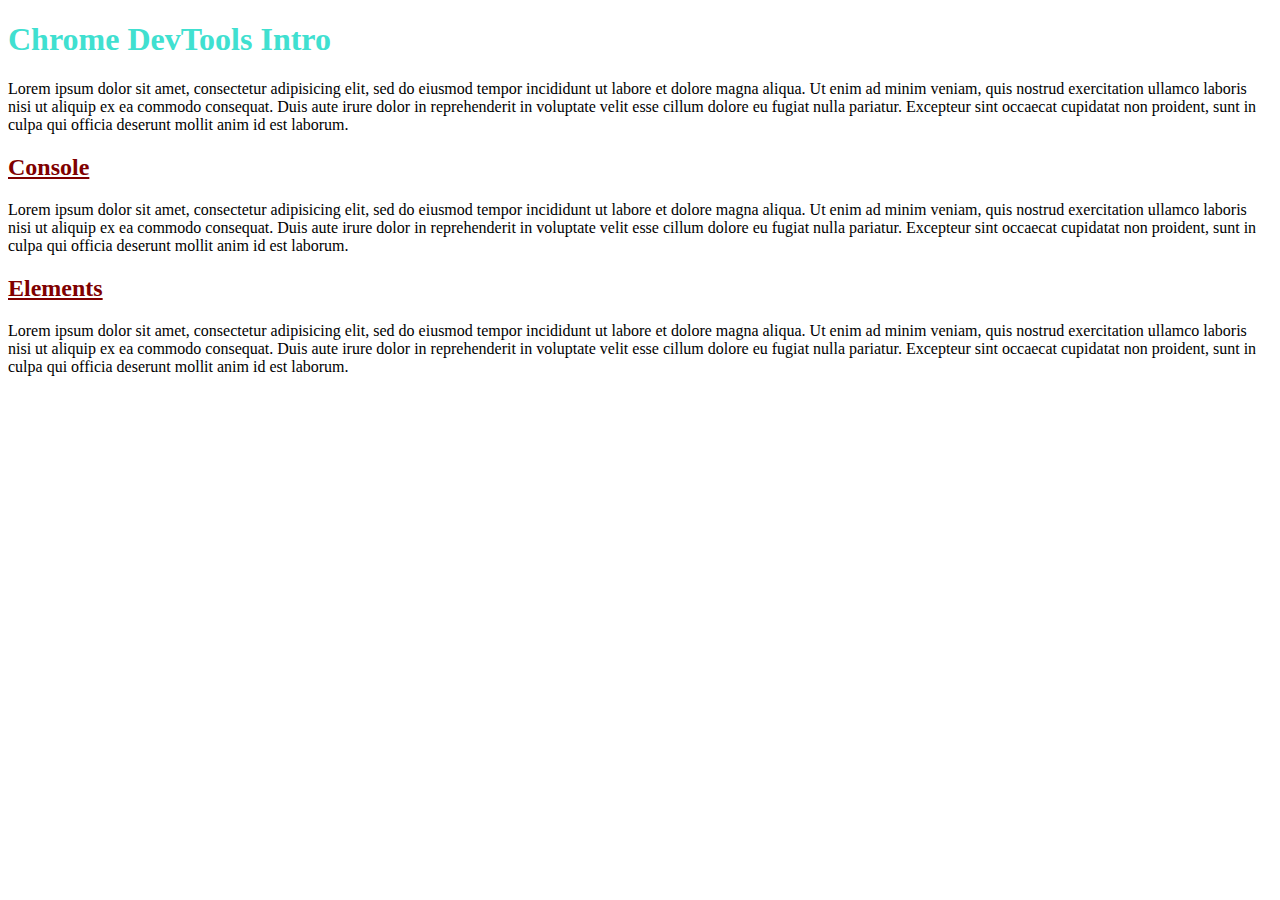
<file: DevToolsElements/index.html>
<!DOCTYPE html>
<html>
<head>
	<title>DevTools Elements</title>
	<link rel="stylesheet" type="text/css" href="style.css">
</head>
<body>
	<h1>Chrome DevTools Intro</h1>
	<p>Lorem ipsum dolor sit amet, consectetur adipisicing elit, sed do eiusmod
	tempor incididunt ut labore et dolore magna aliqua. Ut enim ad minim veniam,
	quis nostrud exercitation ullamco laboris nisi ut aliquip ex ea commodo
	consequat. Duis aute irure dolor in reprehenderit in voluptate velit esse
	cillum dolore eu fugiat nulla pariatur. Excepteur sint occaecat cupidatat non
	proident, sunt in culpa qui officia deserunt mollit anim id est laborum.</p>
	<h2>Console</h2>
	<p>Lorem ipsum dolor sit amet, consectetur adipisicing elit, sed do eiusmod
	tempor incididunt ut labore et dolore magna aliqua. Ut enim ad minim veniam,
	quis nostrud exercitation ullamco laboris nisi ut aliquip ex ea commodo
	consequat. Duis aute irure dolor in reprehenderit in voluptate velit esse
	cillum dolore eu fugiat nulla pariatur. Excepteur sint occaecat cupidatat non
	proident, sunt in culpa qui officia deserunt mollit anim id est laborum.</p>
	<h2>Elements</h2>
	<p>Lorem ipsum dolor sit amet, consectetur adipisicing elit, sed do eiusmod
	tempor incididunt ut labore et dolore magna aliqua. Ut enim ad minim veniam,
	quis nostrud exercitation ullamco laboris nisi ut aliquip ex ea commodo
	consequat. Duis aute irure dolor in reprehenderit in voluptate velit esse
	cillum dolore eu fugiat nulla pariatur. Excepteur sint occaecat cupidatat non
	proident, sunt in culpa qui officia deserunt mollit anim id est laborum.</p>
	<script type="text/javascript" src="consoleElements.js"></script>
</body>
</html>
</file>
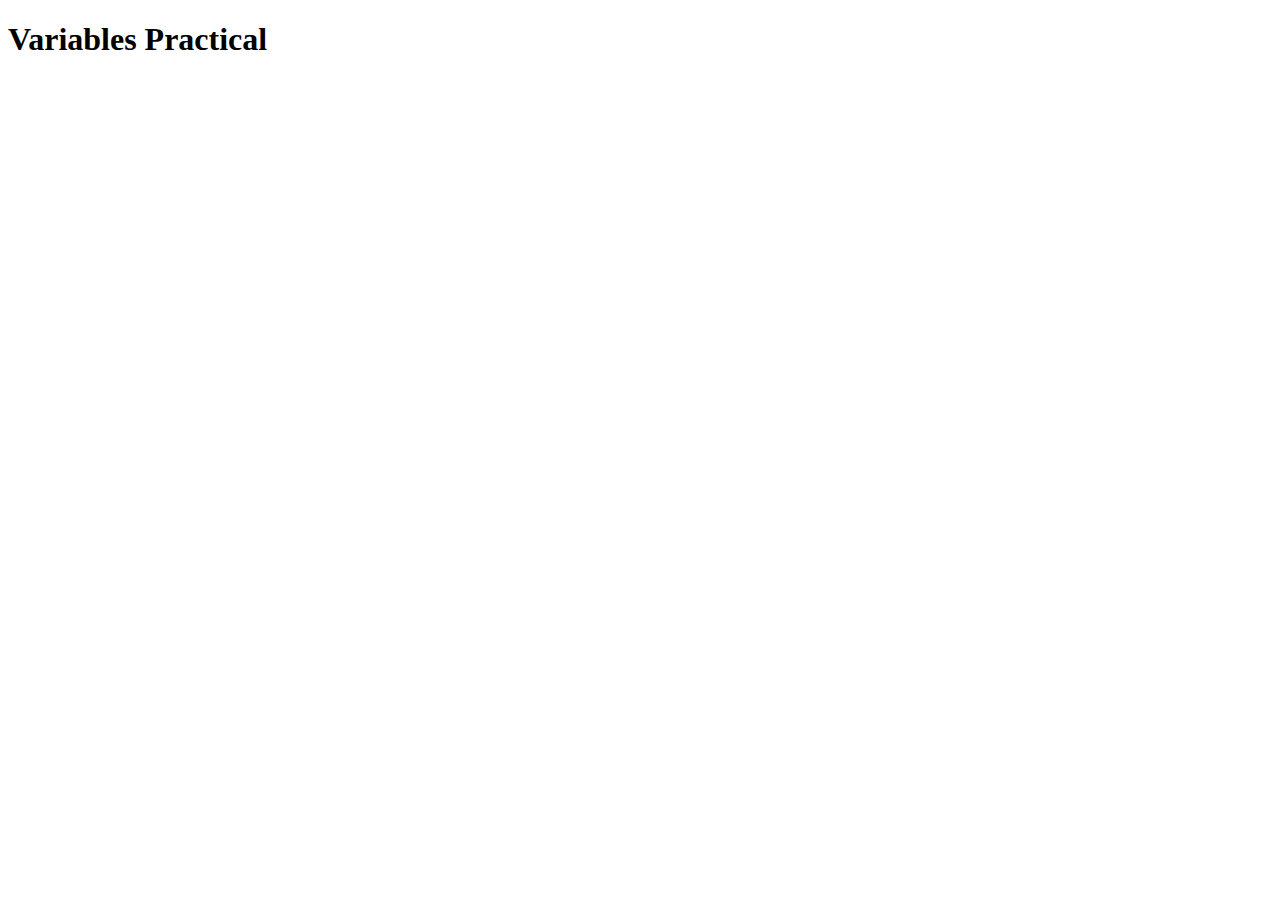
<file: variablesPractical/index.html>
<!DOCTYPE html>
<html>
<head>
	<meta charset="utf-8">
	<title>Variables Practical</title>
</head>
<body>
	<h1>Variables Practical</h1>
	<script type="text/javascript" src='variable.js'></script>
</body>
</html>
</file>
<file: DevToolsElements/style.css>
h1 {
	color: turquoise ;
}

h2 {
	color: maroon;
	text-decoration: underline;
}
</file>
